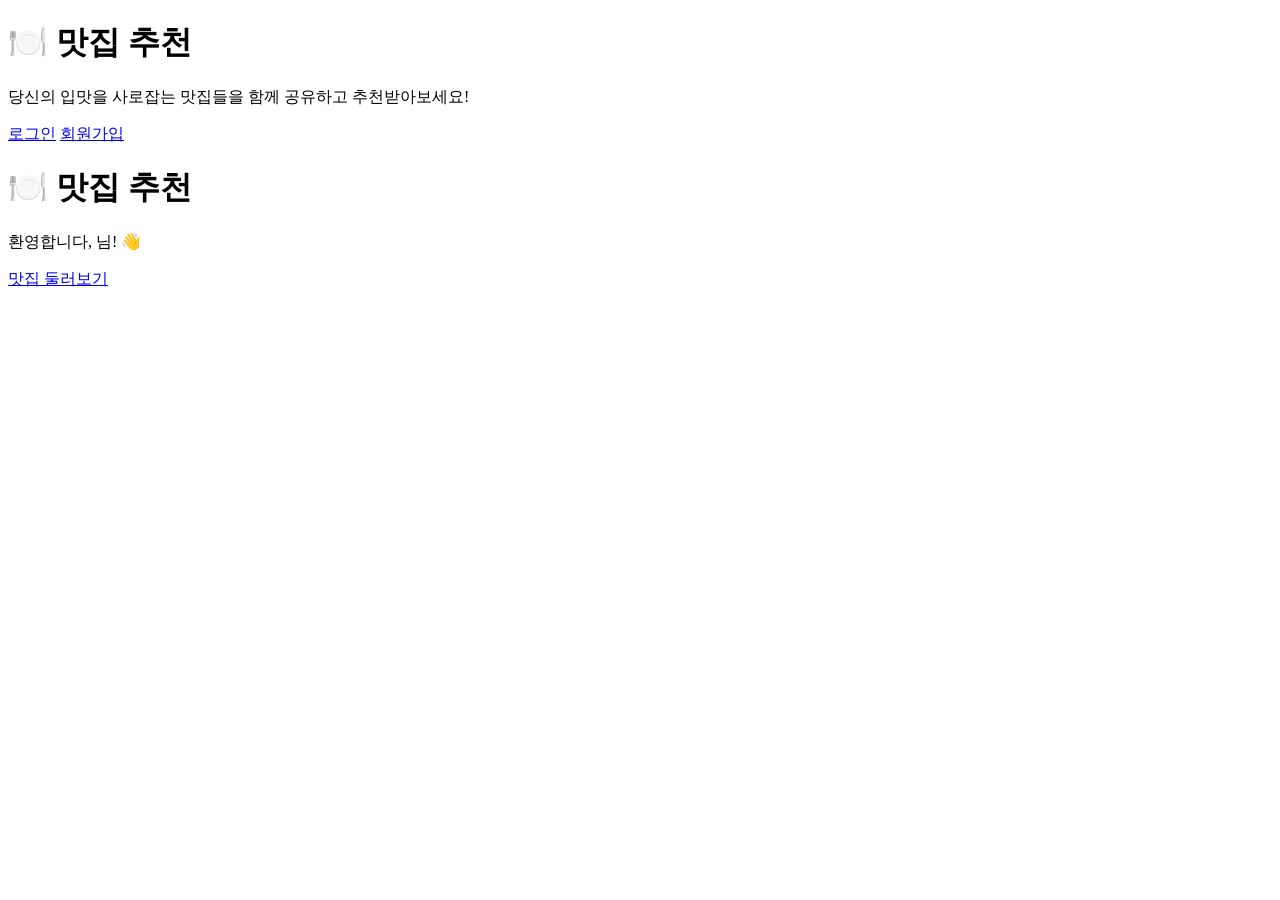
<file: src/main/resources/templates/index.html>
<!-- 홈페이지 / index.html
비로그인: 로그인/회원가입 버튼
로그인 상태: "환영합니다 OOO님" + 맛집 둘러보기 버튼-->
<!DOCTYPE html>
<html lang="ko" xmlns:th="http://www.thymeleaf.org" xmlns:sec="http://www.thymeleaf.org/extras/spring-security">
<head>
    <meta charset="UTF-8">
    <meta name="viewport" content="width=device-width, initial-scale=1.0">
    <title>맛집 추천 - 홈</title>
    <link rel="stylesheet" th:href="@{/css/index.css}">
    <link rel="stylesheet" th:href="@{/css/navbar.css}">
</head>
<body>
<!-- 🧭 네비게이션 바 추가 -->
<div th:replace="~{fragments/navbar :: navbar}"></div>

<div class="container">
    <div class="welcome-section">
        <!-- 비로그인 상태 -->
        <div sec:authorize="!isAuthenticated()">
            <h1>🍽️ 맛집 추천</h1>
            <p>당신의 입맛을 사로잡는 맛집들을 함께 공유하고 추천받아보세요!</p>
            <div class="auth-buttons">
                <a href="/login" class="btn btn-primary">로그인</a>
                <a href="/signup" class="btn btn-secondary">회원가입</a>
            </div>
        </div>

        <!-- 로그인 상태 -->
        <div sec:authorize="isAuthenticated()" class="authenticated-section">
            <h1>🍽️ 맛집 추천</h1>
            <p class="welcome-message">
                환영합니다, <span sec:authentication="principal.username"></span>님! 👋
            </p>
            <a href="/restaurants" class="btn btn-primary">맛집 둘러보기</a>
        </div>
    </div>
</div>
</body>
</html>
</file>
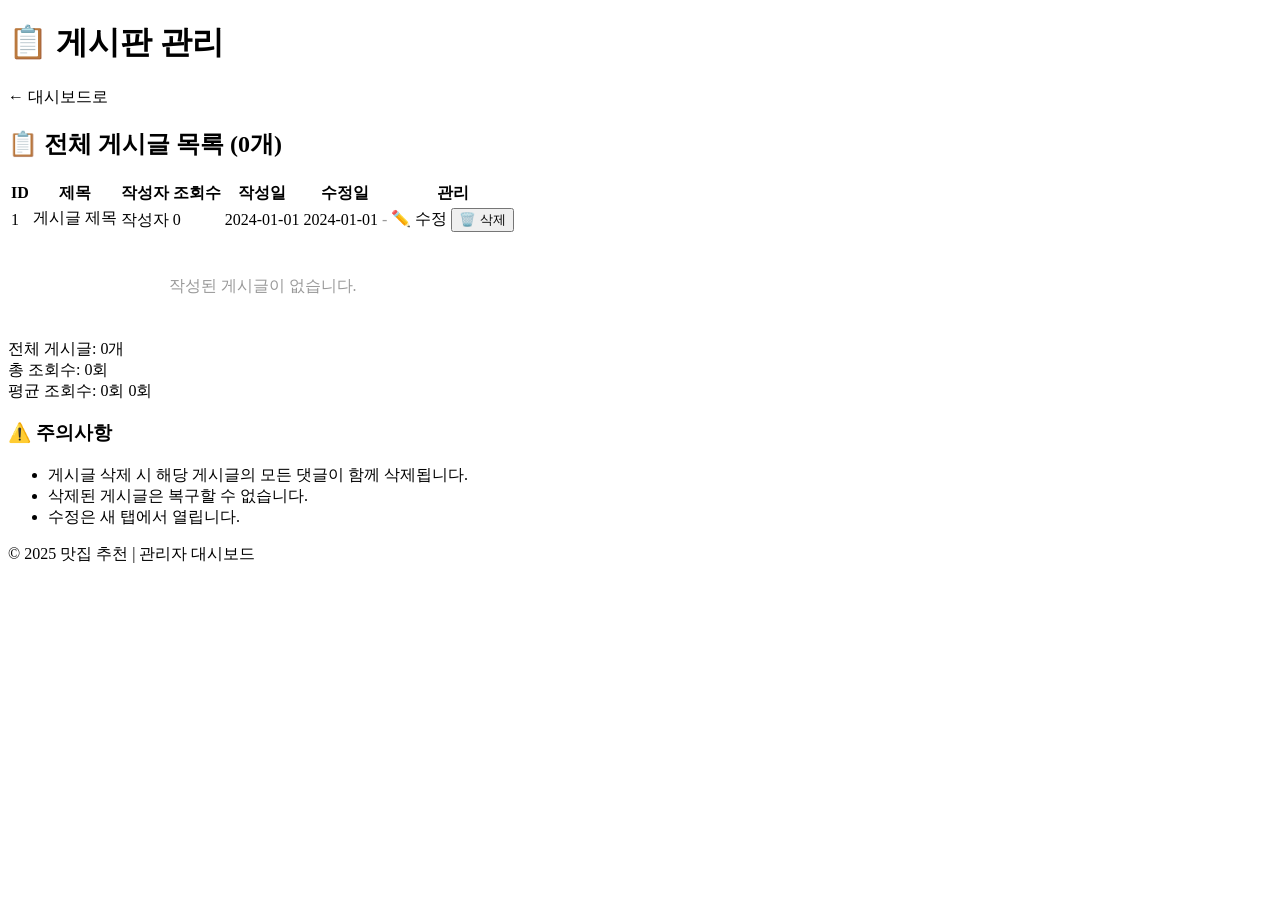
<file: src/main/resources/templates/admin-boards.html>
<!DOCTYPE html>
<html lang="ko" xmlns:th="http://www.thymeleaf.org">
<head>
    <meta charset="UTF-8">
    <meta name="viewport" content="width=device-width, initial-scale=1.0">
    <title>게시판 관리 - 관리자</title>
    <link rel="stylesheet" th:href="@{/css/navbar.css}">
    <link rel="stylesheet" th:href="@{/css/admin.css}">
</head>
<body>
<!-- 네비게이션 바 -->
<div th:replace="~{fragments/navbar :: navbar}"></div>

<div class="admin-container">
    <div class="admin-header">
        <h1>📋 게시판 관리</h1>
        <a th:href="@{/admin}" class="btn-back">← 대시보드로</a>
    </div>

    <!-- 성공/에러 메시지 -->
    <div th:if="${message}" class="alert alert-success" th:text="${message}"></div>
    <div th:if="${error}" class="alert alert-error" th:text="${error}"></div>

    <!-- 게시글 목록 -->
    <div class="admin-section">
        <h2>📋 전체 게시글 목록 (<span th:text="${#lists.size(boards)}">0</span>개)</h2>

        <div class="table-wrapper">
            <table class="admin-table">
                <thead>
                <tr>
                    <th>ID</th>
                    <th>제목</th>
                    <th>작성자</th>
                    <th>조회수</th>
                    <th>작성일</th>
                    <th>수정일</th>
                    <th>관리</th>
                </tr>
                </thead>
                <tbody>
                <tr th:each="board : ${boards}">
                    <td th:text="${board.id}">1</td>
                    <td>
                        <a th:href="@{/boards/{id}(id=${board.id})}"
                           th:text="${board.title}"
                           target="_blank"
                           style="max-width: 300px; display: inline-block; overflow: hidden; text-overflow: ellipsis; white-space: nowrap;">
                            게시글 제목
                        </a>
                    </td>
                    <td th:text="${board.author.username}">작성자</td>
                    <td th:text="${board.viewCount}">0</td>
                    <td th:text="${#temporals.format(board.createdAt, 'yyyy-MM-dd HH:mm')}">2024-01-01</td>
                    <td>
                        <span th:if="${board.updatedAt != null}"
                              th:text="${#temporals.format(board.updatedAt, 'yyyy-MM-dd HH:mm')}">
                            2024-01-01
                        </span>
                        <span th:if="${board.updatedAt == null}" style="color: #999;">-</span>
                    </td>
                    <td>
                        <div class="action-buttons">
                            <!-- 수정 -->
                            <a th:href="@{/boards/{id}/edit(id=${board.id})}"
                               class="btn-action btn-primary"
                               target="_blank">
                                ✏️ 수정
                            </a>

                            <!-- 삭제 -->
                            <form th:action="@{/boards/{id}/delete(id=${board.id})}"
                                  method="post"
                                  style="display: inline;"
                                  onsubmit="return confirm('정말 삭제하시겠습니까?\n\n⚠️ 이 게시글의 모든 댓글도 함께 삭제됩니다.');">
                                <button type="submit" class="btn-action btn-danger">🗑️ 삭제</button>
                            </form>
                        </div>
                    </td>
                </tr>
                <tr th:if="${#lists.isEmpty(boards)}">
                    <td colspan="7" style="text-align: center; color: #999; padding: 40px;">
                        작성된 게시글이 없습니다.
                    </td>
                </tr>
                </tbody>
            </table>
        </div>
    </div>

    <!-- 통계 -->
    <div class="admin-stats">
        <div class="stat-item">
            <span class="stat-label">전체 게시글:</span>
            <span class="stat-value" th:text="${#lists.size(boards)} + '개'">0개</span>
        </div>
        <div class="stat-item">
            <span class="stat-label">총 조회수:</span>
            <span class="stat-value" th:text="${#aggregates.sum(boards.![viewCount])} + '회'">0회</span>
        </div>
        <div class="stat-item">
            <span class="stat-label">평균 조회수:</span>
            <span class="stat-value">
                <span th:if="${!#lists.isEmpty(boards)}"
                      th:text="${#numbers.formatDecimal(#aggregates.sum(boards.![viewCount]) / #lists.size(boards), 1, 1)} + '회'">
                    0회
                </span>
                <span th:if="${#lists.isEmpty(boards)}">0회</span>
            </span>
        </div>
    </div>

    <!-- 안내 -->
    <div class="admin-info">
        <h3>⚠️ 주의사항</h3>
        <ul>
            <li>게시글 삭제 시 해당 게시글의 모든 댓글이 함께 삭제됩니다.</li>
            <li>삭제된 게시글은 복구할 수 없습니다.</li>
            <li>수정은 새 탭에서 열립니다.</li>
        </ul>
    </div>
</div>

<footer>
    <p>&copy; 2025 맛집 추천 | <a th:href="@{/admin}">관리자 대시보드</a></p>
</footer>

<script th:src="@{/js/admin.js}"></script>
</body>
</html>
</file>
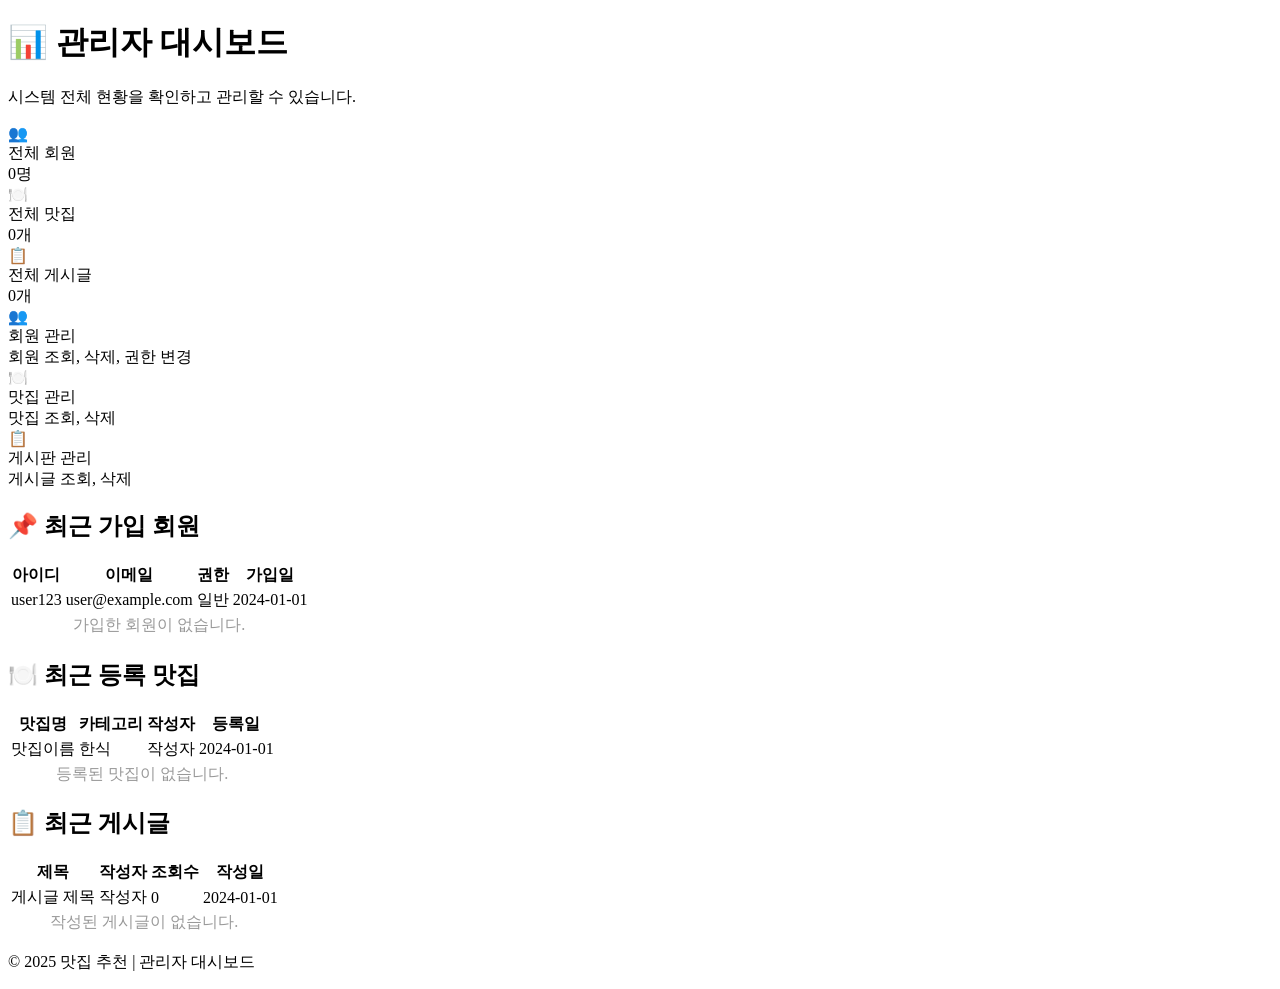
<file: src/main/resources/templates/admin-dashboard.html>
<!DOCTYPE html>
<html lang="ko" xmlns:th="http://www.thymeleaf.org">
<head>
    <meta charset="UTF-8">
    <meta name="viewport" content="width=device-width, initial-scale=1.0">
    <title>관리자 대시보드 - 맛집 추천</title>
    <link rel="stylesheet" th:href="@{/css/navbar.css}">
    <link rel="stylesheet" th:href="@{/css/admin.css}">
</head>
<body>
<!-- 네비게이션 바 -->
<div th:replace="~{fragments/navbar :: navbar}"></div>

<div class="admin-container">
    <div class="admin-header">
        <h1>📊 관리자 대시보드</h1>
        <p>시스템 전체 현황을 확인하고 관리할 수 있습니다.</p>
    </div>

    <!-- 통계 카드 -->
    <div class="stats-grid">
        <div class="stat-card">
            <div class="stat-icon">👥</div>
            <div class="stat-info">
                <div class="stat-label">전체 회원</div>
                <div class="stat-value" th:text="${totalUsers} + '명'">0명</div>
            </div>
        </div>

        <div class="stat-card">
            <div class="stat-icon">🍽️</div>
            <div class="stat-info">
                <div class="stat-label">전체 맛집</div>
                <div class="stat-value" th:text="${totalRestaurants} + '개'">0개</div>
            </div>
        </div>

        <div class="stat-card">
            <div class="stat-icon">📋</div>
            <div class="stat-info">
                <div class="stat-label">전체 게시글</div>
                <div class="stat-value" th:text="${totalBoards} + '개'">0개</div>
            </div>
        </div>
    </div>

    <!-- 관리 메뉴 -->
    <div class="admin-menu">
        <a th:href="@{/admin/users}" class="menu-card">
            <div class="menu-icon">👥</div>
            <div class="menu-title">회원 관리</div>
            <div class="menu-desc">회원 조회, 삭제, 권한 변경</div>
        </a>

        <a th:href="@{/admin/restaurants}" class="menu-card">
            <div class="menu-icon">🍽️</div>
            <div class="menu-title">맛집 관리</div>
            <div class="menu-desc">맛집 조회, 삭제</div>
        </a>

        <a th:href="@{/admin/boards}" class="menu-card">
            <div class="menu-icon">📋</div>
            <div class="menu-title">게시판 관리</div>
            <div class="menu-desc">게시글 조회, 삭제</div>
        </a>
    </div>

    <!-- 최근 가입 회원 -->
    <div class="admin-section">
        <h2>📌 최근 가입 회원</h2>
        <div class="table-wrapper">
            <table class="admin-table">
                <thead>
                <tr>
                    <th>아이디</th>
                    <th>이메일</th>
                    <th>권한</th>
                    <th>가입일</th>
                </tr>
                </thead>
                <tbody>
                <tr th:each="user : ${recentUsers}">
                    <td th:text="${user.username}">user123</td>
                    <td th:text="${user.email}">user@example.com</td>
                    <td>
                        <span class="badge"
                              th:classappend="${user.role == 'ROLE_ADMIN' ? 'badge-admin' : 'badge-user'}"
                              th:text="${user.role == 'ROLE_ADMIN' ? '관리자' : '일반'}">
                            일반
                        </span>
                    </td>
                    <td th:text="${#temporals.format(user.createdAt, 'yyyy-MM-dd HH:mm')}">2024-01-01</td>
                </tr>
                <tr th:if="${#lists.isEmpty(recentUsers)}">
                    <td colspan="4" style="text-align: center; color: #999;">가입한 회원이 없습니다.</td>
                </tr>
                </tbody>
            </table>
        </div>
    </div>

    <!-- 최근 등록 맛집 -->
    <div class="admin-section">
        <h2>🍽️ 최근 등록 맛집</h2>
        <div class="table-wrapper">
            <table class="admin-table">
                <thead>
                <tr>
                    <th>맛집명</th>
                    <th>카테고리</th>
                    <th>작성자</th>
                    <th>등록일</th>
                </tr>
                </thead>
                <tbody>
                <tr th:each="restaurant : ${recentRestaurants}">
                    <td>
                        <a th:href="@{/restaurants/{id}(id=${restaurant.id})}"
                           th:text="${restaurant.name}">맛집이름</a>
                    </td>
                    <td th:text="${restaurant.category}">한식</td>
                    <td th:text="${restaurant.author != null ? restaurant.author.username : '-'}">작성자</td>
                    <td th:text="${#temporals.format(restaurant.createdAt, 'yyyy-MM-dd HH:mm')}">2024-01-01</td>
                </tr>
                <tr th:if="${#lists.isEmpty(recentRestaurants)}">
                    <td colspan="4" style="text-align: center; color: #999;">등록된 맛집이 없습니다.</td>
                </tr>
                </tbody>
            </table>
        </div>
    </div>

    <!-- 최근 게시글 -->
    <div class="admin-section">
        <h2>📋 최근 게시글</h2>
        <div class="table-wrapper">
            <table class="admin-table">
                <thead>
                <tr>
                    <th>제목</th>
                    <th>작성자</th>
                    <th>조회수</th>
                    <th>작성일</th>
                </tr>
                </thead>
                <tbody>
                <tr th:each="board : ${recentBoards}">
                    <td>
                        <a th:href="@{/boards/{id}(id=${board.id})}"
                           th:text="${board.title}">게시글 제목</a>
                    </td>
                    <td th:text="${board.author.username}">작성자</td>
                    <td th:text="${board.viewCount}">0</td>
                    <td th:text="${#temporals.format(board.createdAt, 'yyyy-MM-dd HH:mm')}">2024-01-01</td>
                </tr>
                <tr th:if="${#lists.isEmpty(recentBoards)}">
                    <td colspan="4" style="text-align: center; color: #999;">작성된 게시글이 없습니다.</td>
                </tr>
                </tbody>
            </table>
        </div>
    </div>
</div>

<footer>
    <p>&copy; 2025 맛집 추천 | <a th:href="@{/admin}">관리자 대시보드</a></p>
</footer>
</body>
</html>
</file>
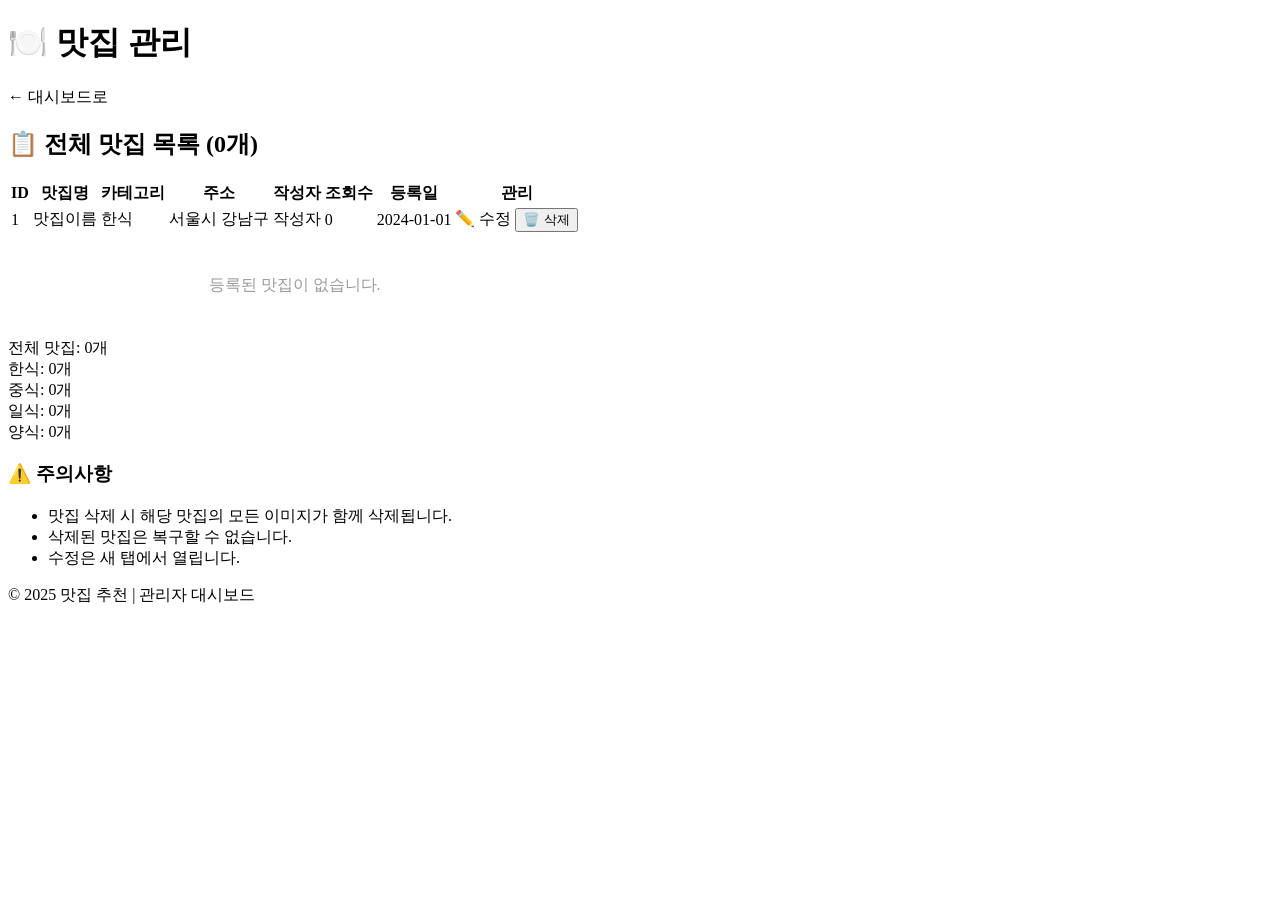
<file: src/main/resources/templates/admin-restaurants.html>
<!DOCTYPE html>
<html lang="ko" xmlns:th="http://www.thymeleaf.org">
<head>
    <meta charset="UTF-8">
    <meta name="viewport" content="width=device-width, initial-scale=1.0">
    <title>맛집 관리 - 관리자</title>
    <link rel="stylesheet" th:href="@{/css/navbar.css}">
    <link rel="stylesheet" th:href="@{/css/admin.css}">
</head>
<body>
<!-- 네비게이션 바 -->
<div th:replace="~{fragments/navbar :: navbar}"></div>

<div class="admin-container">
    <div class="admin-header">
        <h1>🍽️ 맛집 관리</h1>
        <a th:href="@{/admin}" class="btn-back">← 대시보드로</a>
    </div>

    <!-- 성공/에러 메시지 -->
    <div th:if="${message}" class="alert alert-success" th:text="${message}"></div>
    <div th:if="${error}" class="alert alert-error" th:text="${error}"></div>

    <!-- 맛집 목록 -->
    <div class="admin-section">
        <h2>📋 전체 맛집 목록 (<span th:text="${#lists.size(restaurants)}">0</span>개)</h2>

        <div class="table-wrapper">
            <table class="admin-table">
                <thead>
                <tr>
                    <th>ID</th>
                    <th>맛집명</th>
                    <th>카테고리</th>
                    <th>주소</th>
                    <th>작성자</th>
                    <th>조회수</th>
                    <th>등록일</th>
                    <th>관리</th>
                </tr>
                </thead>
                <tbody>
                <tr th:each="restaurant : ${restaurants}">
                    <td th:text="${restaurant.id}">1</td>
                    <td>
                        <a th:href="@{/restaurants/{id}(id=${restaurant.id})}"
                           th:text="${restaurant.name}"
                           target="_blank">
                            맛집이름
                        </a>
                    </td>
                    <td th:text="${restaurant.category}">한식</td>
                    <td th:text="${restaurant.address}">서울시 강남구</td>
                    <td th:text="${restaurant.author != null ? restaurant.author.username : '-'}">작성자</td>
                    <td th:text="${restaurant.viewCount != null ? restaurant.viewCount : 0}">0</td>
                    <td th:text="${#temporals.format(restaurant.createdAt, 'yyyy-MM-dd')}">2024-01-01</td>
                    <td>
                        <div class="action-buttons">
                            <!-- 수정 -->
                            <a th:href="@{/restaurants/{id}/edit(id=${restaurant.id})}"
                               class="btn-action btn-primary"
                               target="_blank">
                                ✏️ 수정
                            </a>

                            <!-- 삭제 -->
                            <form th:action="@{/restaurants/{id}/delete(id=${restaurant.id})}"
                                  method="post"
                                  style="display: inline;"
                                  onsubmit="return confirm('정말 삭제하시겠습니까?\n\n⚠️ 이 맛집의 모든 이미지도 함께 삭제됩니다.');">
                                <button type="submit" class="btn-action btn-danger">🗑️ 삭제</button>
                            </form>
                        </div>
                    </td>
                </tr>
                <tr th:if="${#lists.isEmpty(restaurants)}">
                    <td colspan="8" style="text-align: center; color: #999; padding: 40px;">
                        등록된 맛집이 없습니다.
                    </td>
                </tr>
                </tbody>
            </table>
        </div>
    </div>

    <!-- 통계 -->
    <div class="admin-stats">
        <div class="stat-item">
            <span class="stat-label">전체 맛집:</span>
            <span class="stat-value" th:text="${#lists.size(restaurants)} + '개'">0개</span>
        </div>
        <div class="stat-item">
            <span class="stat-label">한식:</span>
            <span class="stat-value" th:text="${#lists.size(restaurants.?[category == '한식'])} + '개'">0개</span>
        </div>
        <div class="stat-item">
            <span class="stat-label">중식:</span>
            <span class="stat-value" th:text="${#lists.size(restaurants.?[category == '중식'])} + '개'">0개</span>
        </div>
        <div class="stat-item">
            <span class="stat-label">일식:</span>
            <span class="stat-value" th:text="${#lists.size(restaurants.?[category == '일식'])} + '개'">0개</span>
        </div>
        <div class="stat-item">
            <span class="stat-label">양식:</span>
            <span class="stat-value" th:text="${#lists.size(restaurants.?[category == '양식'])} + '개'">0개</span>
        </div>
    </div>

    <!-- 안내 -->
    <div class="admin-info">
        <h3>⚠️ 주의사항</h3>
        <ul>
            <li>맛집 삭제 시 해당 맛집의 모든 이미지가 함께 삭제됩니다.</li>
            <li>삭제된 맛집은 복구할 수 없습니다.</li>
            <li>수정은 새 탭에서 열립니다.</li>
        </ul>
    </div>
</div>

<footer>
    <p>&copy; 2025 맛집 추천 | <a th:href="@{/admin}">관리자 대시보드</a></p>
</footer>

<script th:src="@{/js/admin.js}"></script>
</body>
</html>
</file>
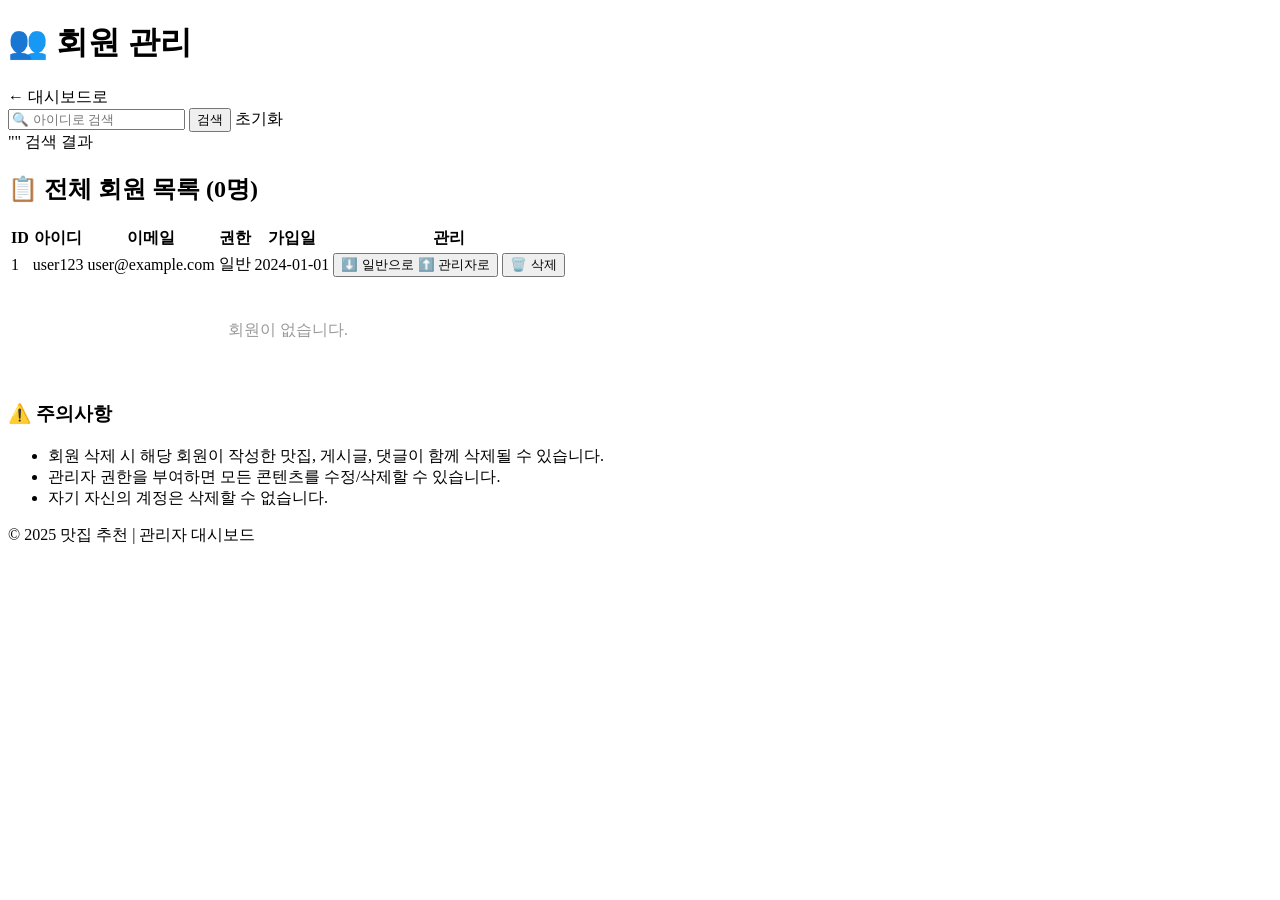
<file: src/main/resources/templates/admin-users.html>
<!DOCTYPE html>
<html lang="ko" xmlns:th="http://www.thymeleaf.org">
<head>
    <meta charset="UTF-8">
    <meta name="viewport" content="width=device-width, initial-scale=1.0">
    <title>회원 관리 - 관리자</title>
    <link rel="stylesheet" th:href="@{/css/navbar.css}">
    <link rel="stylesheet" th:href="@{/css/admin.css}">
</head>
<body>
<!-- 네비게이션 바 -->
<div th:replace="~{fragments/navbar :: navbar}"></div>

<div class="admin-container">
    <div class="admin-header">
        <h1>👥 회원 관리</h1>
        <a th:href="@{/admin}" class="btn-back">← 대시보드로</a>
    </div>

    <!-- 검색 섹션 -->
    <div class="search-section">
        <form method="get" th:action="@{/admin/users}" class="search-form">
            <input type="text"
                   name="keyword"
                   th:value="${keyword}"
                   placeholder="🔍 아이디로 검색"
                   class="search-input">
            <button type="submit" class="btn-search">검색</button>
            <a th:href="@{/admin/users}" class="btn-reset">초기화</a>
        </form>

        <div th:if="${keyword != null && !keyword.isEmpty()}" class="search-result">
            "<strong th:text="${keyword}"></strong>" 검색 결과
        </div>
    </div>

    <!-- 성공/에러 메시지 -->
    <div th:if="${message}" class="alert alert-success" th:text="${message}"></div>
    <div th:if="${error}" class="alert alert-error" th:text="${error}"></div>

    <!-- 회원 목록 -->
    <div class="admin-section">
        <h2>📋 전체 회원 목록 (<span th:text="${#lists.size(users)}">0</span>명)</h2>

        <div class="table-wrapper">
            <table class="admin-table">
                <thead>
                <tr>
                    <th>ID</th>
                    <th>아이디</th>
                    <th>이메일</th>
                    <th>권한</th>
                    <th>가입일</th>
                    <th>관리</th>
                </tr>
                </thead>
                <tbody>
                <tr th:each="user : ${users}">
                    <td th:text="${user.id}">1</td>
                    <td th:text="${user.username}">user123</td>
                    <td th:text="${user.email}">user@example.com</td>
                    <td>
                        <span class="badge"
                              th:classappend="${user.role == 'ROLE_ADMIN' ? 'badge-admin' : 'badge-user'}"
                              th:text="${user.role == 'ROLE_ADMIN' ? '관리자' : '일반'}">
                            일반
                        </span>
                    </td>
                    <td th:text="${#temporals.format(user.createdAt, 'yyyy-MM-dd HH:mm')}">2024-01-01</td>
                    <td>
                        <div class="action-buttons">
                            <!-- 권한 변경 -->
                            <form th:action="@{/admin/users/{id}/toggle-role(id=${user.id})}"
                                  method="post"
                                  style="display: inline;"
                                  th:onsubmit="'return confirm(\'권한을 변경하시겠습니까?\');'">
                                <button type="submit" class="btn-action btn-warning">
                                    <span th:if="${user.role == 'ROLE_ADMIN'}">⬇️ 일반으로</span>
                                    <span th:if="${user.role != 'ROLE_ADMIN'}">⬆️ 관리자로</span>
                                </button>
                            </form>

                            <!-- 삭제 -->
                            <form th:action="@{/admin/users/{id}/delete(id=${user.id})}"
                                  method="post"
                                  style="display: inline;"
                                  onsubmit="return confirm('정말 삭제하시겠습니까?\n\n⚠️ 이 회원이 작성한 모든 콘텐츠도 함께 삭제될 수 있습니다.');">
                                <button type="submit" class="btn-action btn-danger">🗑️ 삭제</button>
                            </form>
                        </div>
                    </td>
                </tr>
                <tr th:if="${#lists.isEmpty(users)}">
                    <td colspan="6" style="text-align: center; color: #999; padding: 40px;">
                        회원이 없습니다.
                    </td>
                </tr>
                </tbody>
            </table>
        </div>
    </div>

    <!-- 안내 -->
    <div class="admin-info">
        <h3>⚠️ 주의사항</h3>
        <ul>
            <li>회원 삭제 시 해당 회원이 작성한 맛집, 게시글, 댓글이 함께 삭제될 수 있습니다.</li>
            <li>관리자 권한을 부여하면 모든 콘텐츠를 수정/삭제할 수 있습니다.</li>
            <li>자기 자신의 계정은 삭제할 수 없습니다.</li>
        </ul>
    </div>
</div>

<footer>
    <p>&copy; 2025 맛집 추천 | <a th:href="@{/admin}">관리자 대시보드</a></p>
</footer>

<script th:src="@{/js/admin.js}"></script>
</body>
</html>
</file>
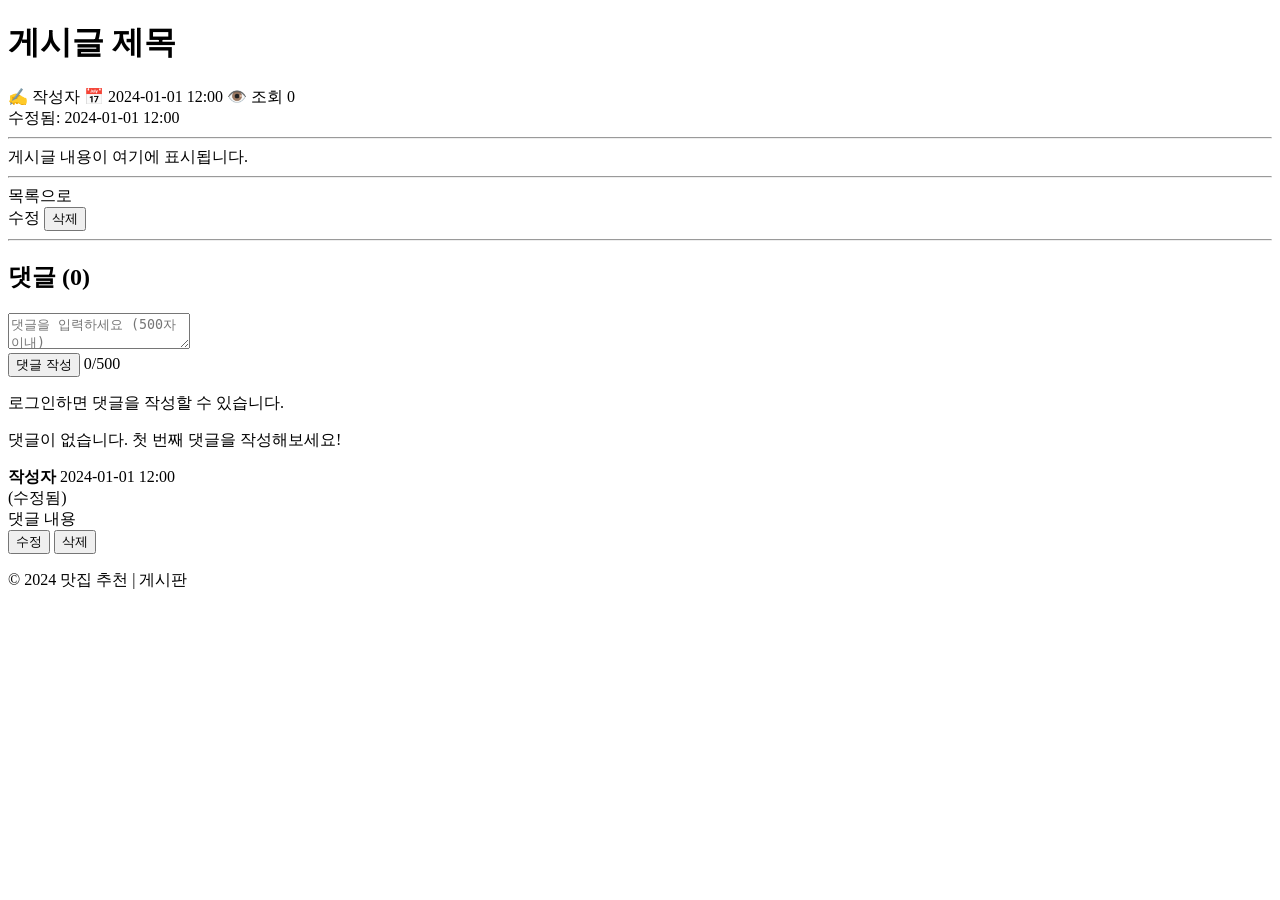
<file: src/main/resources/templates/board-detail.html>
<!DOCTYPE html>
<html lang="ko" xmlns:th="http://www.thymeleaf.org"
      xmlns:sec="http://www.thymeleaf.org/extras/spring-security">
<head>
    <meta charset="UTF-8">
    <meta name="viewport" content="width=device-width, initial-scale=1.0">
    <!-- ✅ 이 2줄 추가! -->
    <meta name="_csrf" th:content="${_csrf.token}"/>
    <meta name="_csrf_header" th:content="${_csrf.headerName}"/>

    <title th:text="${board.title} + ' - 맛집 추천'">게시글 상세 - 맛집 추천</title>
    <link rel="stylesheet" th:href="@{/css/navbar.css}">
    <link rel="stylesheet" th:href="@{/css/board-detail.css}">
</head>
<body>
<!-- 네비게이션 바 -->
<div th:replace="~{fragments/navbar :: navbar}"></div>

<div class="container">
    <!-- 게시글 헤더 -->
    <div class="board-header">
        <h1 th:text="${board.title}">게시글 제목</h1>
        <div class="board-meta">
            <span class="author">✍️ <span th:text="${board.author.username}">작성자</span></span>
            <span class="date">📅 <span th:text="${#temporals.format(board.createdAt, 'yyyy-MM-dd HH:mm')}">2024-01-01 12:00</span></span>
            <span class="view-count">👁️ 조회 <span th:text="${board.viewCount}">0</span></span>
        </div>
        <div th:if="${board.updatedAt != null}" class="board-updated">
            수정됨: <span th:text="${#temporals.format(board.updatedAt, 'yyyy-MM-dd HH:mm')}">2024-01-01 12:00</span>
        </div>
    </div>

    <hr>

    <!-- 게시글 내용 -->
    <div class="board-content">
        <div th:utext="${board.content}"
             class="content-text">
            게시글 내용이 여기에 표시됩니다.
        </div>
    </div>

    <hr>

    <!-- 게시글 액션 (수정/삭제) -->
    <div class="board-actions">
        <a th:href="@{/boards}" class="btn btn-secondary">목록으로</a>

        <!-- 로그인한 사용자만 -->
        <div sec:authorize="isAuthenticated()">
            <!-- 작성자 본인 또는 관리자만 수정/삭제 -->
            <th:block th:if="${board.author != null &&
                      (#authentication.name == board.author.username ||
                       #authorization.expression('hasRole(''ADMIN'')'))}">
                <a th:href="@{/boards/{id}/edit(id=${board.id})}" class="btn btn-edit">수정</a>
                <form th:action="@{/boards/{id}/delete(id=${board.id})}" method="post"
                      style="display:inline;"
                      onsubmit="return confirm('정말 삭제하시겠습니까?');">
                    <button type="submit" class="btn btn-delete">삭제</button>
                </form>
            </th:block>
        </div>
    </div>

    <hr>

    <!-- 댓글 섹션 -->
    <div class="comments-section">
        <h2>댓글 (<span th:text="${commentCount}">0</span>)</h2>

        <!-- 댓글 작성 폼 (로그인한 사용자만) -->
        <div sec:authorize="isAuthenticated()" class="comment-form-wrapper">
            <form th:action="@{/comments}" method="post" class="comment-form">
                <input type="hidden" name="boardId" th:value="${board.id}">
                <textarea name="content" class="comment-textarea"
                          placeholder="댓글을 입력하세요 (500자 이내)"
                          maxlength="500" required></textarea>
                <div class="comment-form-actions">
                    <button type="submit" class="btn btn-primary">댓글 작성</button>
                    <span class="char-count"><span id="charCount">0</span>/500</span>
                </div>
            </form>
        </div>

        <!-- 비로그인 상태 -->
        <div sec:authorize="!isAuthenticated()" class="no-auth-notice">
            <p><a th:href="@{/login}">로그인</a>하면 댓글을 작성할 수 있습니다.</p>
        </div>

        <!-- 댓글 목록 -->
        <div class="comments-list">
            <div th:if="${comments.isEmpty()}" class="no-comments">
                <p>댓글이 없습니다. 첫 번째 댓글을 작성해보세요!</p>
            </div>

            <div th:each="comment : ${comments}" class="comment-item">
                <div class="comment-header">
                    <span class="comment-author">
                        <strong th:text="${comment.author.username}">작성자</strong>
                    </span>
                    <span class="comment-date" th:text="${#temporals.format(comment.createdAt, 'yyyy-MM-dd HH:mm')}">
                        2024-01-01 12:00
                    </span>
                    <div th:if="${comment.updatedAt != null}" class="comment-updated">
                        (수정됨)
                    </div>
                </div>

                <div class="comment-content" th:text="${comment.content}">
                    댓글 내용
                </div>

                <!-- 댓글 액션 (수정/삭제) -->
                <div class="comment-actions"
                     sec:authorize="isAuthenticated()"
                     th:if="${comment.author.username == #authentication.name || #authorization.expression('hasRole(''ADMIN'')')}">
                    <button type="button" class="btn-edit-comment"
                            th:onclick="'editComment(' + ${comment.id} + ', this)'">수정</button>
                    <form th:action="@{/comments/{id}/delete(id=${comment.id})}" method="post"
                          style="display:inline;"
                          onsubmit="return confirm('댓글을 삭제하시겠습니까?');">
                        <button type="submit" class="btn-delete-comment">삭제</button>
                    </form>
                </div>

                <!-- 댓글 수정 폼 (숨김) -->
                <div class="comment-edit-form" th:id="'editForm-' + ${comment.id}" style="display:none;">
                    <form th:action="@{/comments/{id}/edit(id=${comment.id})}" method="post">
                        <textarea name="content" class="comment-edit-textarea"
                                  th:text="${comment.content}" maxlength="500" required></textarea>
                        <div class="edit-form-actions">
                            <button type="submit" class="btn btn-sm btn-primary">저장</button>
                            <button type="button" class="btn btn-sm btn-secondary"
                                    th:onclick="'cancelEditComment(' + ${comment.id} + ')'">취소</button>
                        </div>
                    </form>
                </div>
            </div>
        </div>
    </div>
</div>

<!-- Footer -->
<footer>
    <p>&copy; 2024 맛집 추천 | <a th:href="@{/boards}">게시판</a></p>
</footer>

<script th:src="@{/js/board-detail.js}"></script>
</body>
</html>
</file>
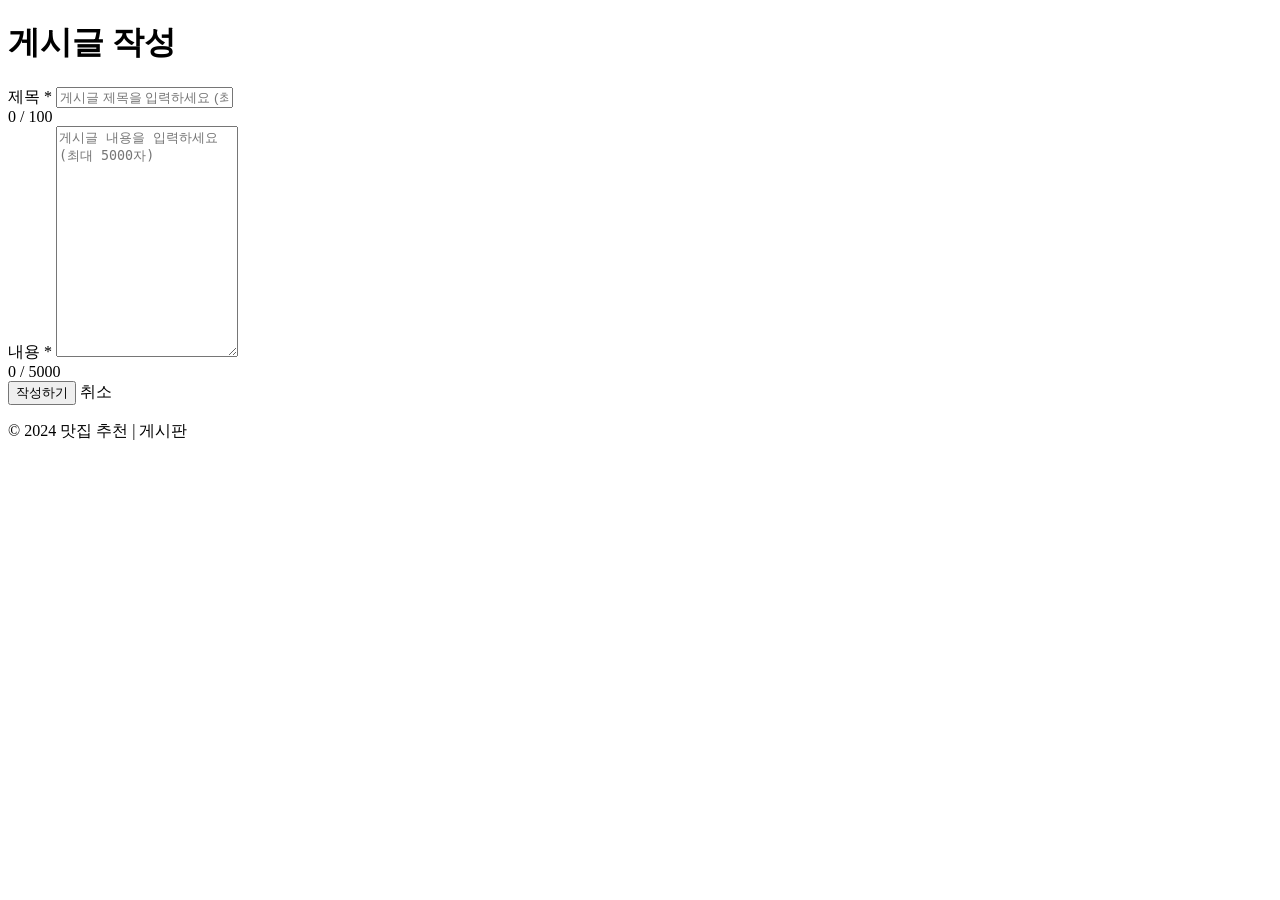
<file: src/main/resources/templates/board-form.html>
<!DOCTYPE html>
<html lang="ko" xmlns:th="http://www.thymeleaf.org">
<head>
    <meta charset="UTF-8">
    <meta name="viewport" content="width=device-width, initial-scale=1.0">
    <!-- ✅ 이 2줄 추가! -->
    <meta name="_csrf" th:content="${_csrf.token}"/>
    <meta name="_csrf_header" th:content="${_csrf.headerName}"/>

    <title th:text="${board.id != null ? '게시글 수정' : '게시글 작성'} + ' - 맛집 추천'">
        게시글 작성 - 맛집 추천
    </title>
    <link rel="stylesheet" th:href="@{/css/navbar.css}">
    <link rel="stylesheet" th:href="@{/css/board-form.css}">
</head>
<body>
<!-- 네비게이션 바 -->
<div th:replace="~{fragments/navbar :: navbar}"></div>

<div class="container">
    <div class="form-wrapper">
        <h1 th:text="${board.id != null ? '게시글 수정' : '게시글 작성'}">
            게시글 작성
        </h1>

        <!-- 메시지 표시 -->
        <div th:if="${message}" class="alert alert-success" th:text="${message}"></div>
        <div th:if="${error}" class="alert alert-error" th:text="${error}"></div>

        <!-- 게시글 폼 -->
        <form th:action="${board.id != null ? '/boards/' + board.id + '/edit' : '/boards'}"
              th:object="${board}"
              method="post"
              class="board-form">

            <input type="hidden" th:if="${board.id != null}" th:field="*{id}">

            <!-- 제목 -->
            <div class="form-group">
                <label for="title" class="form-label">
                    제목 <span class="required">*</span>
                </label>
                <input type="text"
                       id="title"
                       th:field="*{title}"
                       class="form-input"
                       placeholder="게시글 제목을 입력하세요 (최대 100자)"
                       maxlength="100"
                       required>
                <div class="form-help">
                    <span id="titleCount">0</span> / 100
                </div>
            </div>

            <!-- 내용 -->
            <div class="form-group">
                <label for="content" class="form-label">
                    내용 <span class="required">*</span>
                </label>
                <textarea
                        id="content"
                        th:field="*{content}"
                        class="form-textarea"
                        placeholder="게시글 내용을 입력하세요 (최대 5000자)"
                        maxlength="5000"
                        rows="15"
                        required></textarea>
                <div class="form-help">
                    <span id="contentCount">0</span> / 5000
                </div>
            </div>

            <!-- 버튼 -->
            <div class="form-actions">
                <button type="submit" class="btn btn-primary"
                        th:text="${board.id != null ? '수정하기' : '작성하기'}">
                    작성하기
                </button>
                <a th:href="${board.id != null ? '/boards/' + board.id : '/boards'}"
                   class="btn btn-secondary">
                    취소
                </a>
            </div>
        </form>
    </div>
</div>

<!-- Footer -->
<footer>
    <p>&copy; 2024 맛집 추천 | <a th:href="@{/boards}">게시판</a></p>
</footer>

<script th:src="@{/js/board-form.js}"></script>
</body>
</html>
</file>
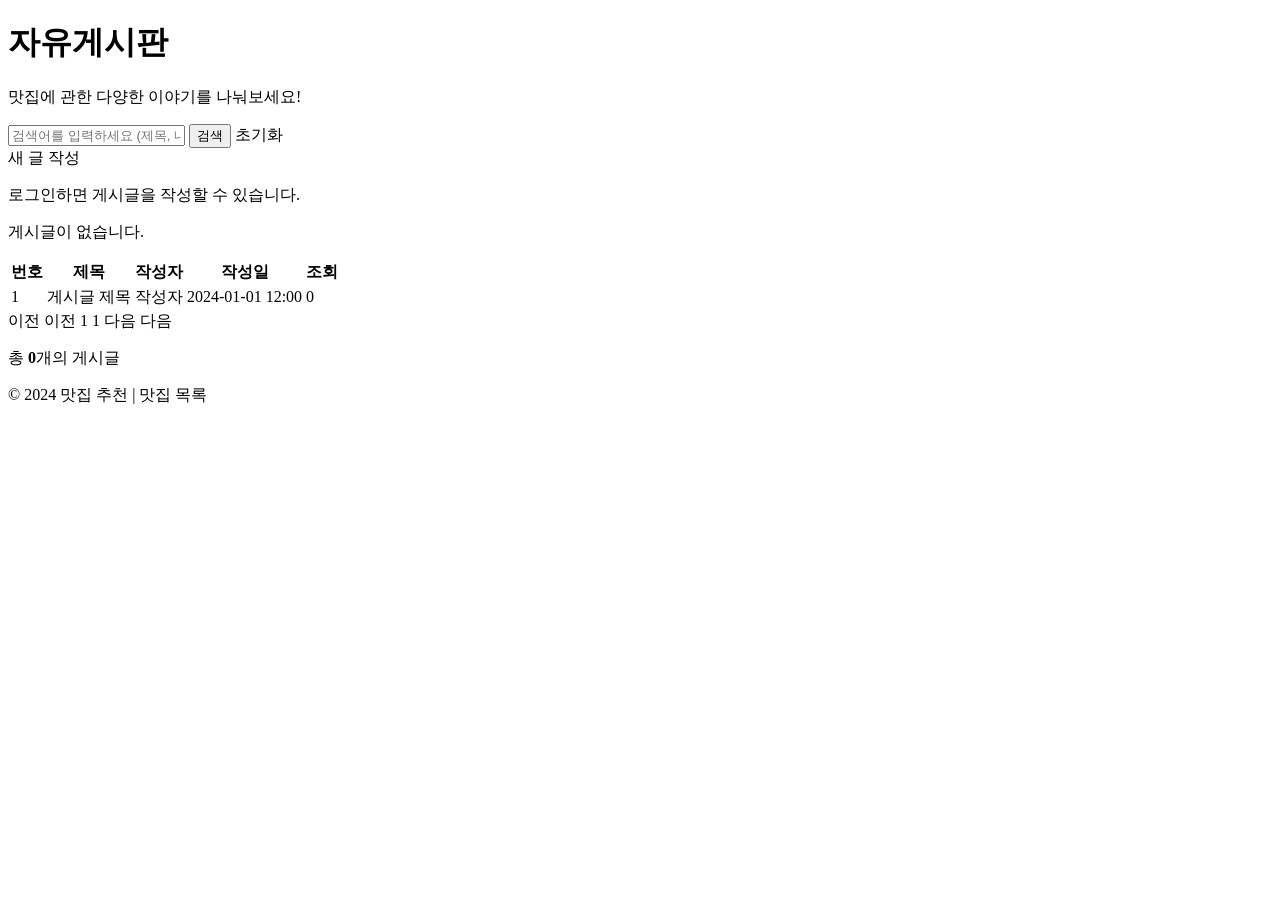
<file: src/main/resources/templates/board-list.html>
<!DOCTYPE html>
<html lang="ko" xmlns:th="http://www.thymeleaf.org"
      xmlns:sec="http://www.thymeleaf.org/extras/spring-security">
<head>
    <meta charset="UTF-8">
    <meta name="viewport" content="width=device-width, initial-scale=1.0">
    <title>자유게시판 - 맛집 추천</title>
    <link rel="stylesheet" th:href="@{/css/navbar.css}">
    <link rel="stylesheet" th:href="@{/css/board-list.css}">
</head>
<body>
<!-- 네비게이션 바 -->
<div th:replace="~{fragments/navbar :: navbar}"></div>

<div class="container">
    <div class="board-header">
        <h1>자유게시판</h1>
        <p>맛집에 관한 다양한 이야기를 나눠보세요!</p>
    </div>

    <!-- 검색 섹션 -->
    <div class="search-section">
        <form method="get" th:action="@{/boards}" class="search-form">
            <input type="text" name="keyword" th:value="${keyword}"
                   placeholder="검색어를 입력하세요 (제목, 내용)" class="search-input">
            <button type="submit" class="btn-search">검색</button>
            <a th:href="@{/boards}" class="btn-reset">초기화</a>
        </form>
    </div>

    <!-- 성공/에러 메시지 -->
    <div th:if="${message}" class="alert alert-success" th:text="${message}"></div>
    <div th:if="${error}" class="alert alert-error" th:text="${error}"></div>

    <!-- 새 글 작성 버튼 (로그인한 사용자만) -->
    <div class="board-actions">
        <div sec:authorize="isAuthenticated()">
            <a th:href="@{/boards/new}" class="btn btn-primary">새 글 작성</a>
        </div>
        <div sec:authorize="!isAuthenticated()">
            <p class="login-prompt">
                <a th:href="@{/login}">로그인</a>하면 게시글을 작성할 수 있습니다.
            </p>
        </div>
    </div>

    <!-- 게시글 목록 -->
    <div class="board-list">
        <div th:if="${boards.isEmpty()}" class="no-content">
            <p>게시글이 없습니다.</p>
        </div>

        <div th:unless="${boards.isEmpty()}" class="board-table-wrapper">
            <table class="board-table">
                <thead>
                <tr>
                    <th class="col-num">번호</th>
                    <th class="col-title">제목</th>
                    <th class="col-author">작성자</th>
                    <th class="col-date">작성일</th>
                    <th class="col-views">조회</th>
                </tr>
                </thead>
                <tbody>
                <tr th:each="board, iterStat : ${boards.content}" class="board-row">
                    <td class="col-num" th:text="${boards.totalElements - (currentPage * boards.size + iterStat.index)}">1</td>
                    <td class="col-title">
                        <a th:href="@{/boards/{id}(id=${board.id})}"
                           th:text="${board.title}">게시글 제목</a>
                    </td>
                    <td class="col-author" th:text="${board.author.username}">작성자</td>
                    <td class="col-date" th:text="${#temporals.format(board.createdAt, 'yyyy-MM-dd HH:mm')}">
                        2024-01-01 12:00
                    </td>
                    <td class="col-views">
                        <span class="view-count" th:text="${board.viewCount}">0</span>
                    </td>
                </tr>
                </tbody>
            </table>
        </div>
    </div>

    <!-- 페이징 네비게이션 -->
    <div class="pagination" th:if="${totalPages > 1}">
        <!-- 이전 페이지 -->
        <a th:if="${currentPage > 0}"
           th:href="@{/boards(page=${currentPage - 1}, keyword=${keyword})}"
           class="page-btn prev">이전</a>
        <span th:if="${currentPage == 0}" class="page-btn prev disabled">이전</span>

        <!-- 페이지 번호 -->
        <span th:each="i : ${#numbers.sequence(0, totalPages - 1)}" class="page-numbers">
            <a th:if="${i != currentPage}"
               th:href="@{/boards(page=${i}, keyword=${keyword})}"
               th:text="${i + 1}"
               class="page-btn">1</a>
            <span th:if="${i == currentPage}" th:text="${i + 1}" class="page-btn active">1</span>
        </span>

        <!-- 다음 페이지 -->
        <a th:if="${currentPage < totalPages - 1}"
           th:href="@{/boards(page=${currentPage + 1}, keyword=${keyword})}"
           class="page-btn next">다음</a>
        <span th:if="${currentPage == totalPages - 1}" class="page-btn next disabled">다음</span>
    </div>

    <!-- 통계 -->
    <div class="board-stats">
        <p>총 <strong th:text="${totalElements}">0</strong>개의 게시글</p>
    </div>
</div>

<!-- Footer -->
<footer>
    <p>&copy; 2024 맛집 추천 | <a th:href="@{/restaurants}">맛집 목록</a></p>
</footer>

<script th:src="@{/js/board-list.js}"></script>
</body>
</html>
</file>
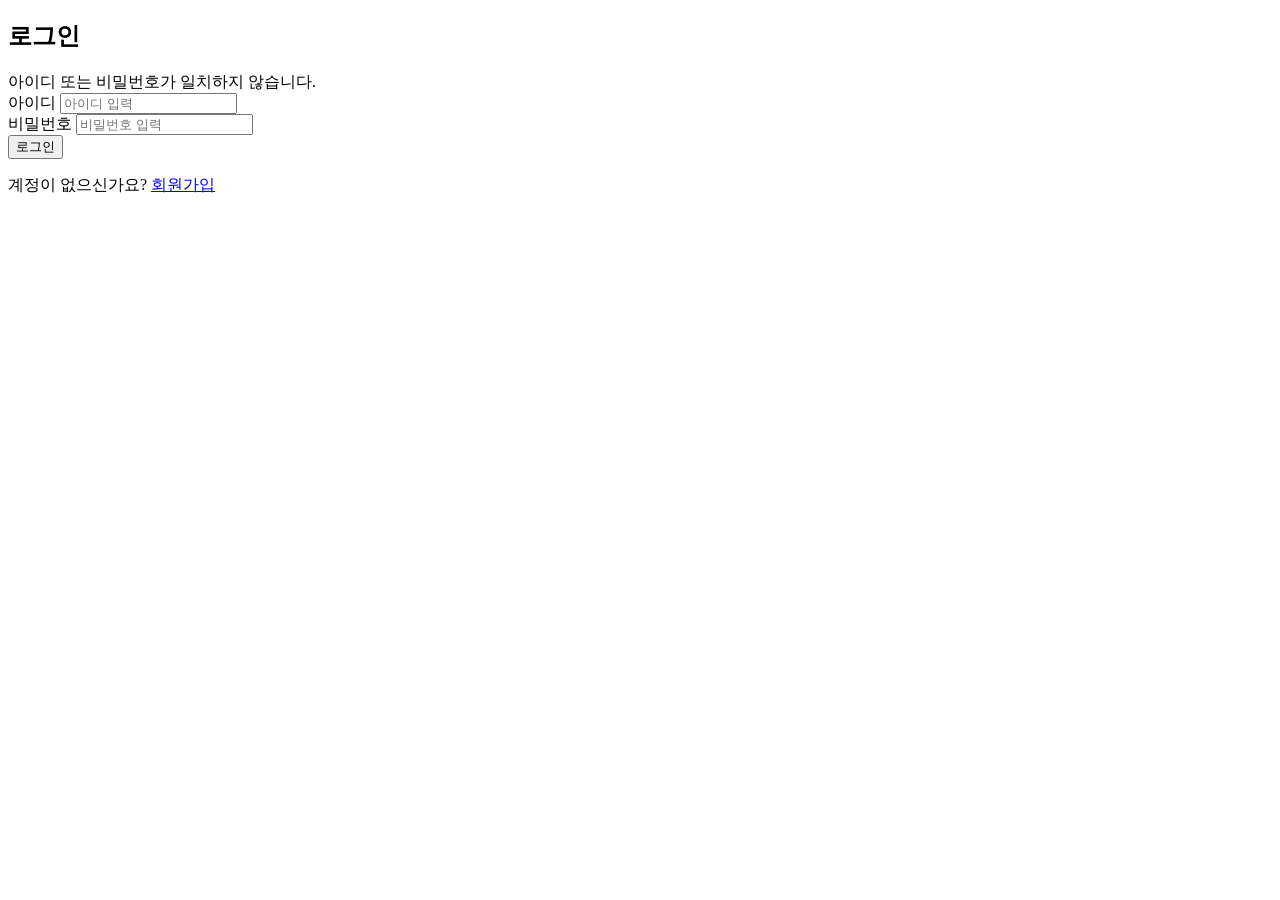
<file: src/main/resources/templates/login.html>
<!-- 로그인 페이지
성공/실패 메시지 표시
Spring Security가 자동으로 처리 -->
<!DOCTYPE html>
<html lang="ko" xmlns:th="http://www.thymeleaf.org">
<head>
    <meta charset="UTF-8">
    <meta name="viewport" content="width=device-width, initial-scale=1.0">
    <title>로그인 - 맛집 추천</title>
    <link rel="stylesheet" th:href="@{/css/auth.css}">
</head>
<body class="login-page">
<div class="auth-container">
    <div class="auth-card">
        <h2>로그인</h2>

        <!-- 성공 메시지 -->
        <div th:if="${successMessage}" class="alert alert-success" th:text="${successMessage}"></div>

        <!-- 에러 메시지 -->
        <div th:if="${errorMessage}" class="alert alert-error" th:text="${errorMessage}"></div>

        <!-- Spring Security 에러 메시지 -->
        <div th:if="${param.error}" class="alert alert-error">
            아이디 또는 비밀번호가 일치하지 않습니다.
        </div>

        <!-- 로그인 폼 -->
        <form method="post" th:action="@{/login}">

            <!-- 아이디 -->
            <div class="form-group">
                <label for="username">아이디</label>
                <input
                        type="text"
                        id="username"
                        name="username"
                        placeholder="아이디 입력"
                        required
                >
            </div>

            <!-- 비밀번호 -->
            <div class="form-group">
                <label for="password">비밀번호</label>
                <input
                        type="password"
                        id="password"
                        name="password"
                        placeholder="비밀번호 입력"
                        required
                >
            </div>

            <!-- 제출 버튼 -->
            <button type="submit" class="btn btn-primary btn-block">로그인</button>
        </form>

        <!-- 회원가입 링크 -->
        <p class="auth-link">
            계정이 없으신가요? <a href="/signup">회원가입</a>
        </p>
    </div>
</div>
</body>
</html>
</file>
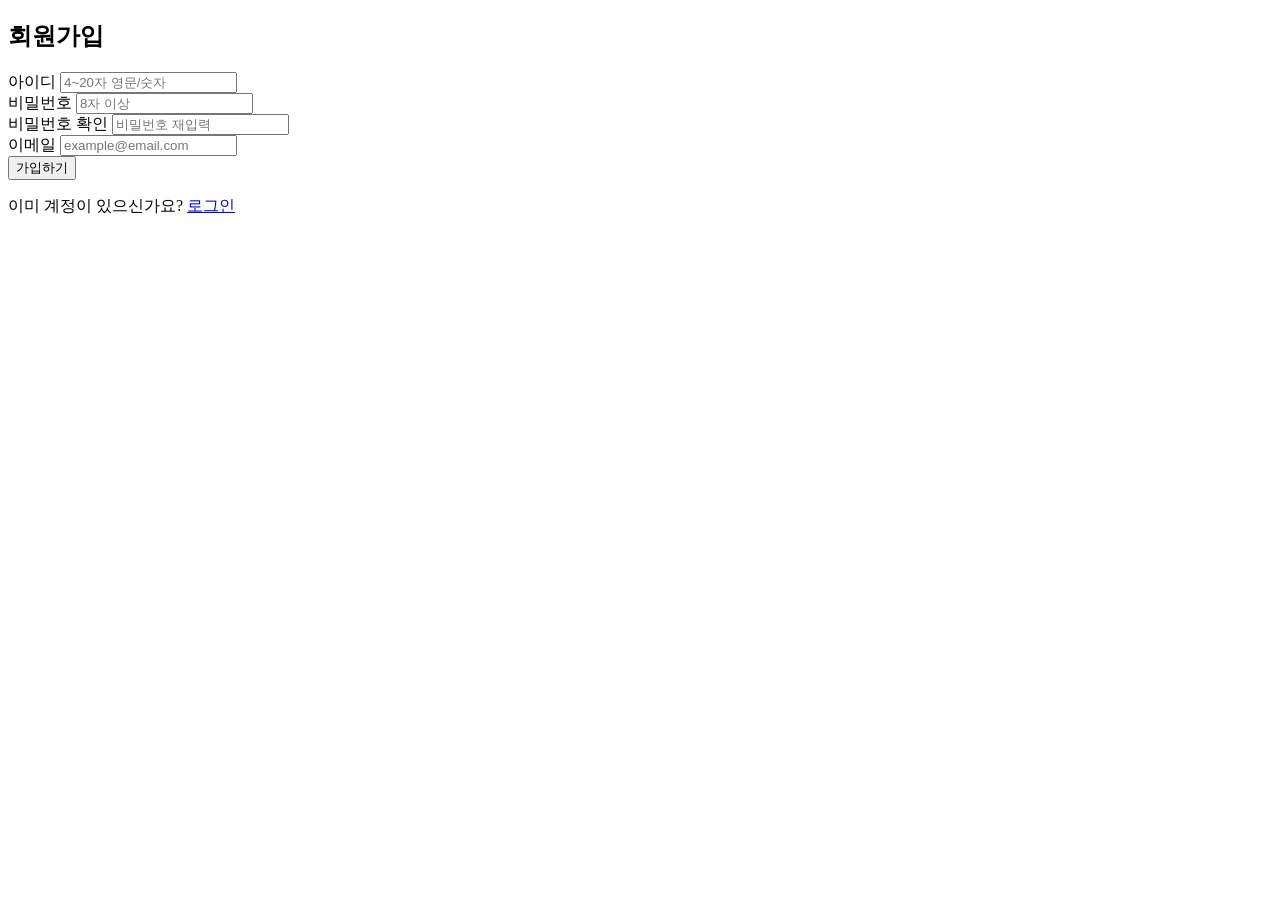
<file: src/main/resources/templates/signup.html>
<!-- 회원가입 페이지
실시간 검증 (아이디, 비밀번호, 이메일 중복 체크)
에러 메시지 표시-->
<!DOCTYPE html>
<html lang="ko" xmlns:th="http://www.thymeleaf.org">
<head>
    <meta charset="UTF-8">
    <meta name="viewport" content="width=device-width, initial-scale=1.0">
    <title>회원가입 - 맛집 추천</title>
    <link rel="stylesheet" th:href="@{/css/auth.css}">
</head>
<body class="signup-page">
<div class="auth-container">

    <div class="auth-card">
        <h2>회원가입</h2>



        <!-- 에러 메시지 -->
        <div th:if="${error}" class="alert alert-error" th:text="${error}"></div>

        <!-- 회원가입 폼 -->
        <form method="post" th:action="@{/signup}" id="signupForm">

            <!-- 아이디 -->
            <div class="form-group">
                <label for="username">아이디</label>
                <input
                        type="text"
                        id="username"
                        name="username"
                        placeholder="4~20자 영문/숫자"
                        th:value="${username}"
                        required
                >
                <div id="usernameMessage" class="form-message"></div>
            </div>

            <!-- 비밀번호 -->
            <div class="form-group">
                <label for="password">비밀번호</label>
                <input
                        type="password"
                        id="password"
                        name="password"
                        placeholder="8자 이상"
                        required
                >
            </div>

            <!-- 비밀번호 확인 -->
            <div class="form-group">
                <label for="passwordConfirm">비밀번호 확인</label>
                <input
                        type="password"
                        id="passwordConfirm"
                        name="passwordConfirm"
                        placeholder="비밀번호 재입력"
                        required
                >
                <div id="passwordMessage" class="form-message"></div>
            </div>

            <!-- 이메일 -->
            <div class="form-group">
                <label for="email">이메일</label>
                <input
                        type="email"
                        id="email"
                        name="email"
                        placeholder="example@email.com"
                        th:value="${email}"
                        required
                >
                <div id="emailMessage" class="form-message"></div>
            </div>

            <!-- 제출 버튼 -->
            <button type="submit" class="btn btn-primary btn-block">가입하기</button>
        </form>

        <!-- 로그인 링크 -->
        <p class="auth-link">
            이미 계정이 있으신가요? <a href="/login">로그인</a>
        </p>
    </div>
</div>

<script th:src="@{/js/signup.js}"></script>
</body>
</html>
</file>
